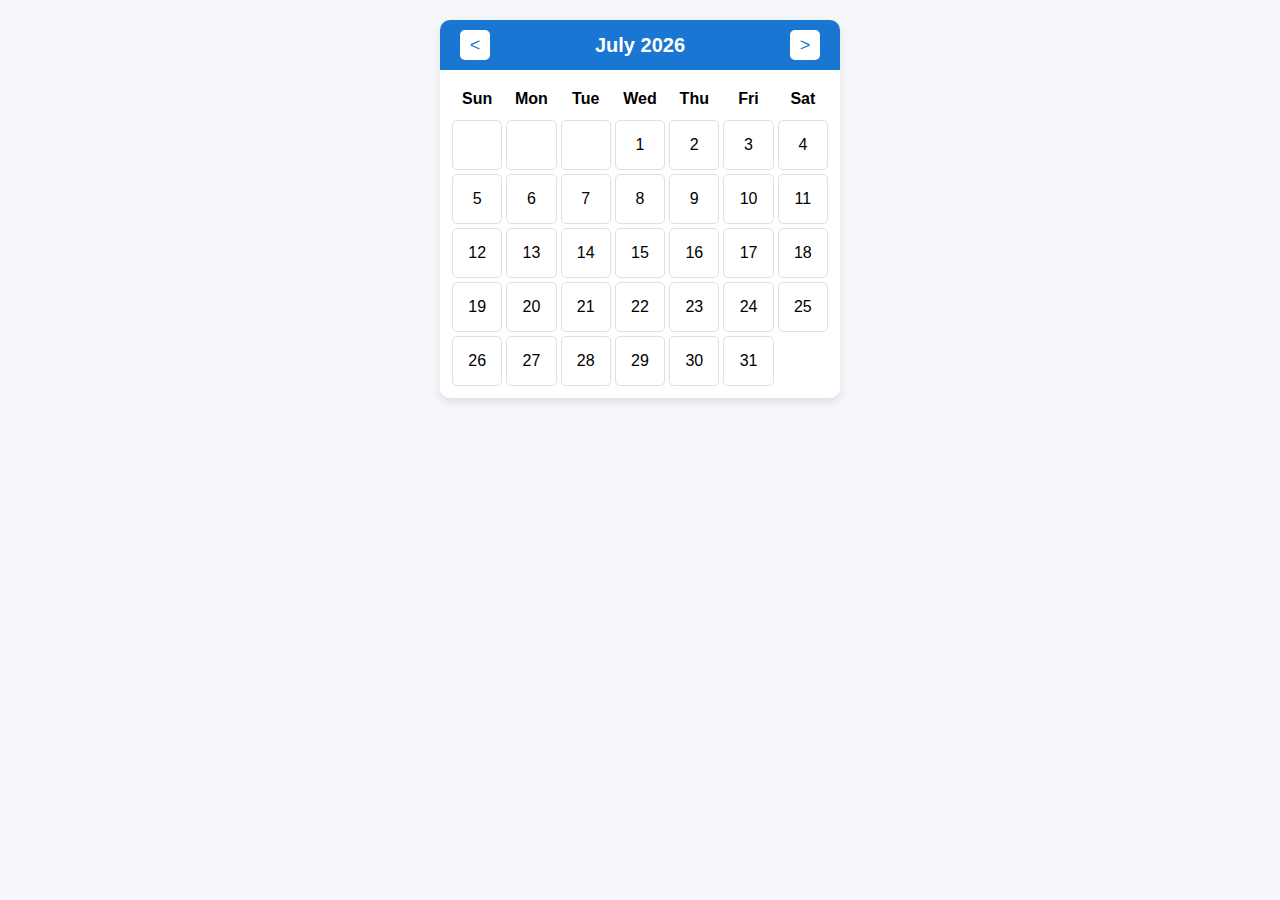
<file: index.html>
<!DOCTYPE html>
<html lang="en">
<head>
  <meta charset="UTF-8" />
  <meta name="viewport" content="width=device-width, initial-scale=1.0"/>
  <title>Calendar App</title>
  <link rel="stylesheet" href="style.css" />
</head>
<body>
  <div class="calendar-container">
    <header class="calendar-header">
      <button id="prevMonth">&lt;</button>
      <h2 id="monthYear"></h2>
      <button id="nextMonth">&gt;</button>
    </header>

    <div class="calendar-grid">
      <div class="day-name">Sun</div>
      <div class="day-name">Mon</div>
      <div class="day-name">Tue</div>
      <div class="day-name">Wed</div>
      <div class="day-name">Thu</div>
      <div class="day-name">Fri</div>
      <div class="day-name">Sat</div>
      <!-- Days will be inserted by JavaScript -->
    </div>
  </div>

  <script src="script.js"></script>
</body>
</html>
</file>
<file: style.css>
body {
  font-family: 'Segoe UI', sans-serif;
  background-color: #f5f7fa;
  margin: 0;
  padding: 20px;
  display: flex;
  justify-content: center;
}

.calendar-container {
  background: white;
  border-radius: 10px;
  box-shadow: 0 4px 10px rgba(0, 0, 0, 0.1);
  overflow: hidden;
  width: 400px;
}

.calendar-header {
  background-color: #1976d2;
  color: white;
  display: flex;
  justify-content: space-between;
  align-items: center;
  padding: 10px 20px;
}

.calendar-header h2 {
  margin: 0;
  font-size: 20px;
}

.calendar-header button {
  background-color: white;
  color: #1976d2;
  border: none;
  border-radius: 5px;
  font-size: 18px;
  width: 30px;
  height: 30px;
  cursor: pointer;
}

.calendar-grid {
  display: grid;
  grid-template-columns: repeat(7, 1fr);
  padding: 10px;
  background-color: white;
}

.day-name {
  font-weight: bold;
  text-align: center;
  padding: 10px 0;
}

.day-number {
  text-align: center;
  padding: 15px 0;
  border: 1px solid #e0e0e0;
  margin: 2px;
  border-radius: 5px;
}
</file>
